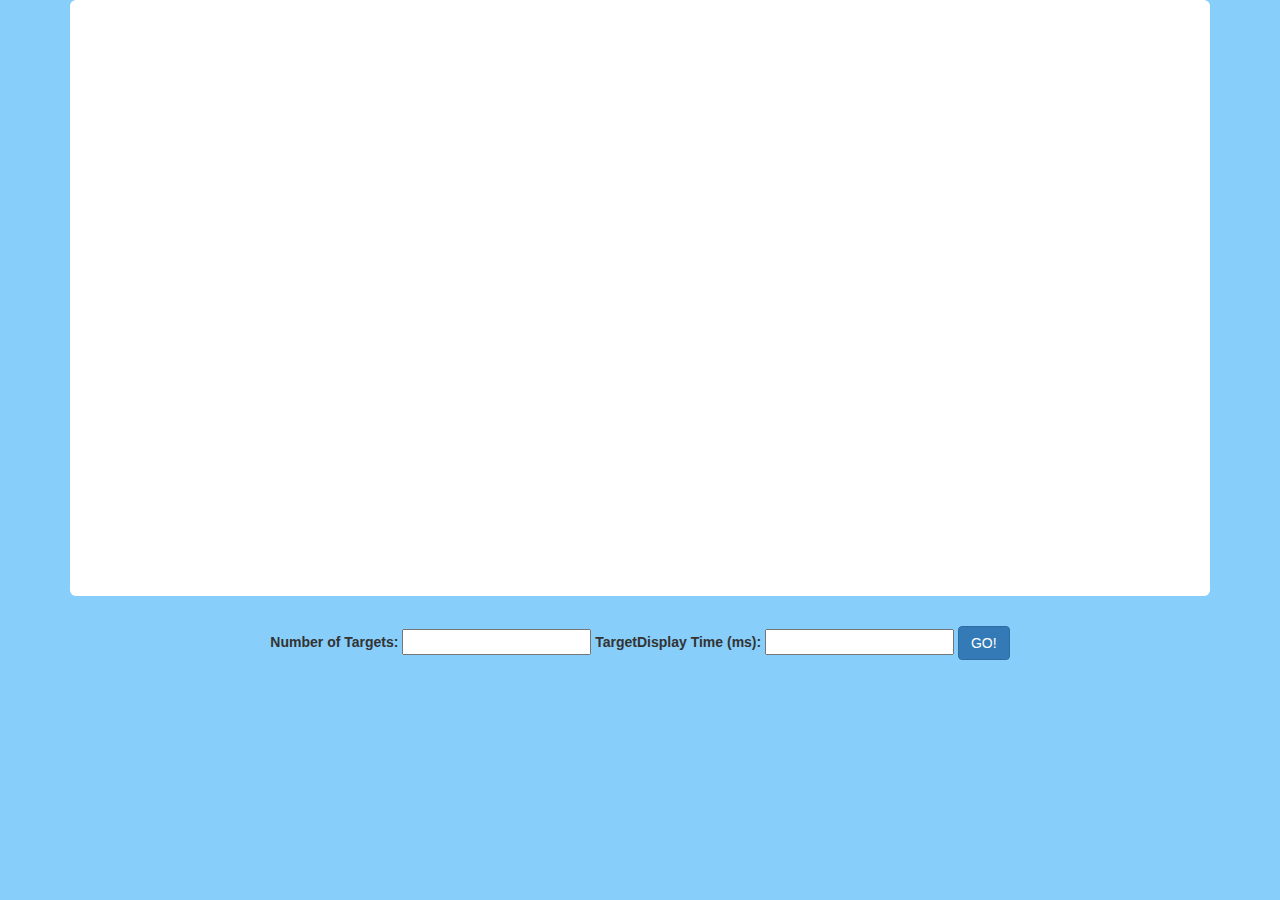
<file: index.html>
<!DOCTYPE html>
<html lang="en">
<head>
    <meta charset="UTF-8">
    <title>Show/Hide Game</title>
    <!-- jQuery -->
    <script src="https://cdnjs.cloudflare.com/ajax/libs/jquery/3.3.1/jquery.js"></script>
    <!-- Latest compiled and minified Bootstrap CSS -->
    <link rel="stylesheet" href="https://maxcdn.bootstrapcdn.com/bootstrap/3.3.7/css/bootstrap.min.css"
          integrity="sha384-BVYiiSIFeK1dGmJRAkycuHAHRg32OmUcww7on3RYdg4Va+PmSTsz/K68vbdEjh4u" crossorigin="anonymous"/>
    <link rel="stylesheet" href="CSS.css"/>
    <script src="JS.js"></script>

</head>

<body>
<div class="container">

    <div class="jumbotron">
        <!-- This table will hold the target(s) -->
        <table>
            <tr>
                <td id="td1"></td>
                <td id="td2"></td>
                <td id="td3"></td>
                <td id="td4"></td>
                <td id="td5"></td>
                <td id="td6"></td>
                <td id="td7"></td>
                <td id="td8"></td>
                <td id="td9"></td>
                <td id="td10"></td>
            </tr>
            <tr>
                <td id="td11"></td>
                <td id="td12"></td>
                <td id="td13"></td>
                <td id="td14"></td>
                <td id="td15"></td>
                <td id="td16"></td>
                <td id="td17"></td>
                <td id="td18"></td>
                <td id="td19"></td>
                <td id="td20"></td>
            </tr>
            <tr>
                <td id="td21"></td>
                <td id="td22"></td>
                <td id="td23"></td>
                <td id="td24"></td>
                <td id="td25"></td>
                <td id="td26"></td>
                <td id="td27"></td>
                <td id="td28"></td>
                <td id="td29"></td>
                <td id="td30"></td>
            </tr>
            <tr>
                <td id="td31"></td>
                <td id="td32"></td>
                <td id="td33"></td>
                <td id="td34"></td>
                <td id="td35"></td>
                <td id="td36"></td>
                <td id="td37"></td>
                <td id="td38"></td>
                <td id="td39"></td>
                <td id="td40"></td>
            </tr>
            <tr>
                <td id="td41"></td>
                <td id="td42"></td>
                <td id="td43"></td>
                <td id="td44"></td>
                <td id="td45"></td>
                <td id="td46"></td>
                <td id="td47"></td>
                <td id="td48"></td>
                <td id="td49"></td>
                <td id="td50"></td>
            </tr>

        </table>
    </div>

    <!-- Setup some basic controls to get number of # targets, display time -->
    <p>
        <label for="numberOfTargets">Number of Targets:</label>
        <input id="numberOfTargets" type= "5"/>

        <label for="displayTime">TargetDisplay Time (ms):</label>
        <input id="displayTime" type="5 sec"/>

        <button class="btn btn-primary" id="goGetIt">GO!</button>
    </p>

    <script>

        <!-- Kick off the game -->
        letsRock();
    </script>
</div>
</body>
</html>
</file>
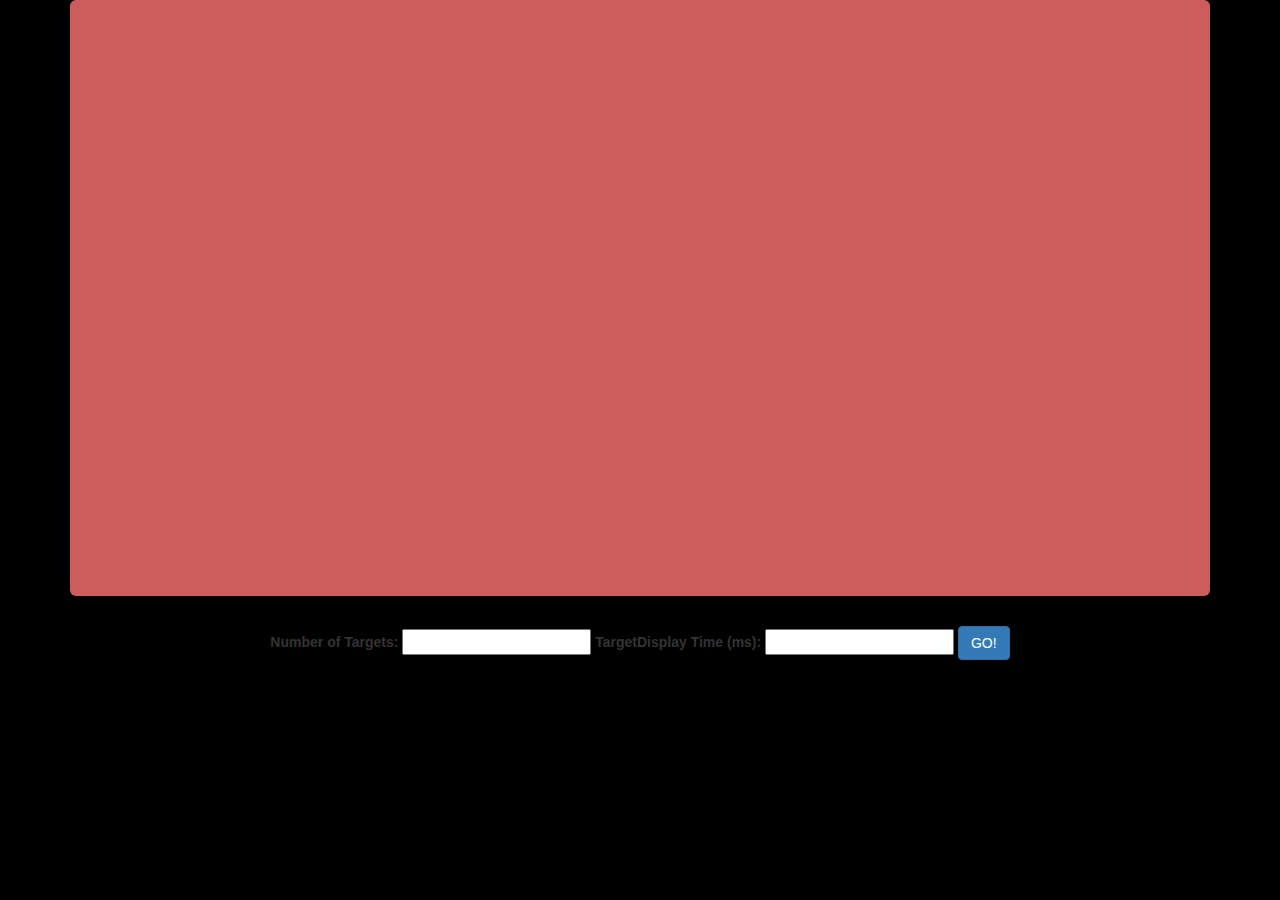
<file: index2.html>
<!DOCTYPE html>
<html lang="en">
<head>
    <meta charset="UTF-8">
    <title>Show/Hide Game</title>
    <!-- jQuery -->
    <script src="https://cdnjs.cloudflare.com/ajax/libs/jquery/3.3.1/jquery.js"></script>
    <!-- Latest compiled and minified Bootstrap CSS -->
    <link rel="stylesheet" href="https://maxcdn.bootstrapcdn.com/bootstrap/3.3.7/css/bootstrap.min.css"
          integrity="sha384-BVYiiSIFeK1dGmJRAkycuHAHRg32OmUcww7on3RYdg4Va+PmSTsz/K68vbdEjh4u" crossorigin="anonymous"/>
    <link rel="stylesheet" href="CSS2.css"/>
    <script src="JS2.js"></script>

</head>

<body>
<div class="container">

    <div class="jumbotron">
        <!-- This table will hold the target(s) -->
        <table>
            <tr>
                <td id="td1"></td>
                <td id="td2"></td>
                <td id="td3"></td>
                <td id="td4"></td>
                <td id="td5"></td>
                <td id="td6"></td>
                <td id="td7"></td>
                <td id="td8"></td>
                <td id="td9"></td>
                <td id="td10"></td>
            </tr>
            <tr>
                <td id="td11"></td>
                <td id="td12"></td>
                <td id="td13"></td>
                <td id="td14"></td>
                <td id="td15"></td>
                <td id="td16"></td>
                <td id="td17"></td>
                <td id="td18"></td>
                <td id="td19"></td>
                <td id="td20"></td>
            </tr>
            <tr>
                <td id="td21"></td>
                <td id="td22"></td>
                <td id="td23"></td>
                <td id="td24"></td>
                <td id="td25"></td>
                <td id="td26"></td>
                <td id="td27"></td>
                <td id="td28"></td>
                <td id="td29"></td>
                <td id="td30"></td>
            </tr>
            <tr>
                <td id="td31"></td>
                <td id="td32"></td>
                <td id="td33"></td>
                <td id="td34"></td>
                <td id="td35"></td>
                <td id="td36"></td>
                <td id="td37"></td>
                <td id="td38"></td>
                <td id="td39"></td>
                <td id="td40"></td>
            </tr>
            <tr>
                <td id="td41"></td>
                <td id="td42"></td>
                <td id="td43"></td>
                <td id="td44"></td>
                <td id="td45"></td>
                <td id="td46"></td>
                <td id="td47"></td>
                <td id="td48"></td>
                <td id="td49"></td>
                <td id="td50"></td>
            </tr>

        </table>
    </div>

    <!-- Setup some basic controls to get number of # targets, display time -->
    <p>
        <label for="numberOfTargets">Number of Targets:</label>
        <input id="numberOfTargets" type= "5"/>

        <label for="displayTime">TargetDisplay Time (ms):</label>
        <input id="displayTime" type="5 sec"/>

        <button class="btn btn-primary" id="goGetIt">GO!</button>
    </p>

    <script>

        <!-- Kick off the game -->
        letsRock();
    </script>
</div>
</body>
</html>
</file>
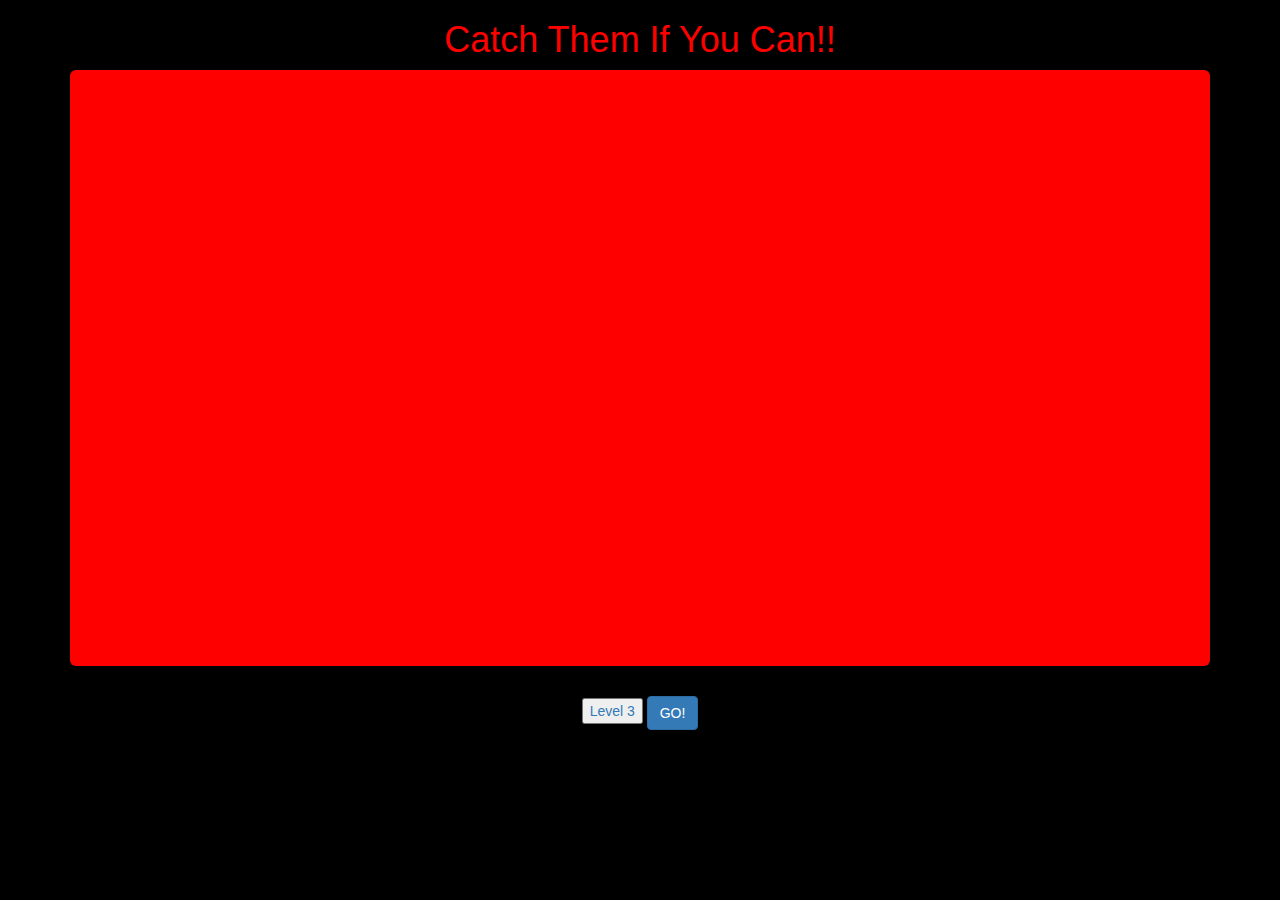
<file: index3.html>
<!DOCTYPE html>
<html lang="en">
<head>
    <meta charset="UTF-8">
    <title>Show/Hide Game</title>
    <!-- jQuery -->
    <script src="https://cdnjs.cloudflare.com/ajax/libs/jquery/3.3.1/jquery.js"></script>
    <!-- Latest compiled and minified Bootstrap CSS -->
    <link rel="stylesheet" href="https://maxcdn.bootstrapcdn.com/bootstrap/3.3.7/css/bootstrap.min.css"
          integrity="sha384-BVYiiSIFeK1dGmJRAkycuHAHRg32OmUcww7on3RYdg4Va+PmSTsz/K68vbdEjh4u" crossorigin="anonymous"/>
    <link rel="stylesheet" href="CSS3.css"/>
    <script src="JS3.js"></script>

</head>
<h1>Catch Them If You Can!!</h1>
<body>
<div class="container">

    <div class="jumbotron">
        <!-- This table will hold the target(s) -->
        <table>
            <tr>
                <td id="td1"></td>
                <td id="td2"></td>
                <td id="td3"></td>
                <td id="td4"></td>
                <td id="td5"></td>
                <td id="td6"></td>
                <td id="td7"></td>
                <td id="td8"></td>
                <td id="td9"></td>
                <td id="td10"></td>
            </tr>
            <tr>
                <td id="td11"></td>
                <td id="td12"></td>
                <td id="td13"></td>
                <td id="td14"></td>
                <td id="td15"></td>
                <td id="td16"></td>
                <td id="td17"></td>
                <td id="td18"></td>
                <td id="td19"></td>
                <td id="td20"></td>
            </tr>
            <tr>
                <td id="td21"></td>
                <td id="td22"></td>
                <td id="td23"></td>
                <td id="td24"></td>
                <td id="td25"></td>
                <td id="td26"></td>
                <td id="td27"></td>
                <td id="td28"></td>
                <td id="td29"></td>
                <td id="td30"></td>
            </tr>
            <tr>
                <td id="td31"></td>
                <td id="td32"></td>
                <td id="td33"></td>
                <td id="td34"></td>
                <td id="td35"></td>
                <td id="td36"></td>
                <td id="td37"></td>
                <td id="td38"></td>
                <td id="td39"></td>
                <td id="td40"></td>
            </tr>
            <tr>
                <td id="td41"></td>
                <td id="td42"></td>
                <td id="td43"></td>
                <td id="td44"></td>
                <td id="td45"></td>
                <td id="td46"></td>
                <td id="td47"></td>
                <td id="td48"></td>
                <td id="td49"></td>
                <td id="td50"></td>
            </tr>

        </table>
    </div>

    <!-- Setup some basic controls to get number of # targets, display time -->
    <p>
        <button><a href="index2.html">Level 3</a></button>
        <button class="btn btn-primary" id="goGetIt">GO!</button>
    </p>

    <script>

        <!-- Kick off the game -->
        playFinalLvl();
    </script>
</div>
</body>
</html>
</file>
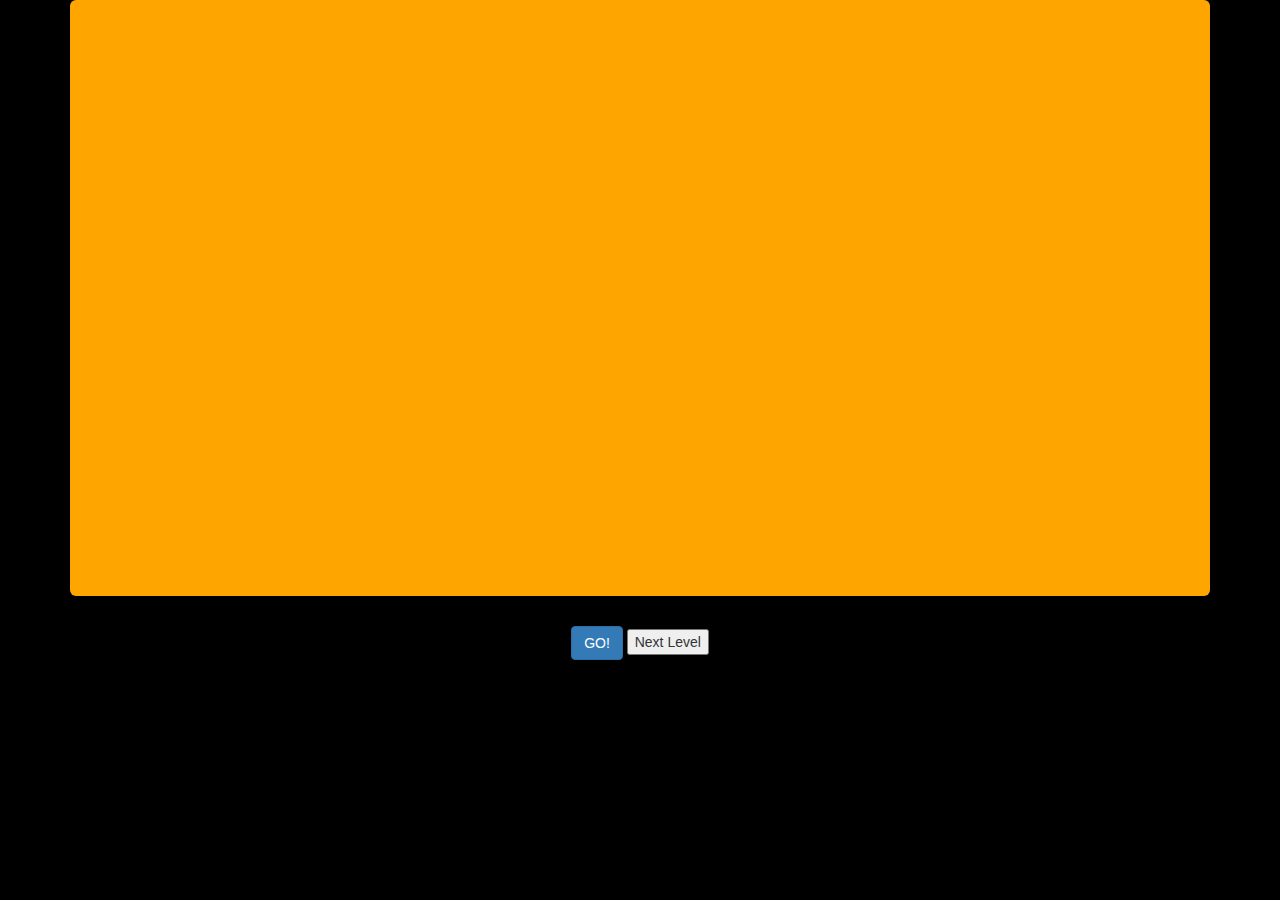
<file: showhide.html>
<!DOCTYPE html>
<html lang="en">
<head>
    <meta charset="UTF-8">
    <title>Show/Hide Game</title>
    <!-- jQuery -->
    <script src="https://cdnjs.cloudflare.com/ajax/libs/jquery/3.3.1/jquery.js"></script>
    <!-- Latest compiled and minified Bootstrap CSS -->
    <link rel="stylesheet" href="https://maxcdn.bootstrapcdn.com/bootstrap/3.3.7/css/bootstrap.min.css"
          integrity="sha384-BVYiiSIFeK1dGmJRAkycuHAHRg32OmUcww7on3RYdg4Va+PmSTsz/K68vbdEjh4u" crossorigin="anonymous"/>
    <link rel="stylesheet" href="showhide.css"/>
    <script src="showhide.js"></script>

</head>

<body>
<div class="container">

    <div class="jumbotron">
        <!-- This table will hold the target(s) -->
        <table>
            <tr>
                <td id="td1"></td>
                <td id="td2"></td>
                <td id="td3"></td>
                <td id="td4"></td>
                <td id="td5"></td>
                <td id="td6"></td>
                <td id="td7"></td>
                <td id="td8"></td>
                <td id="td9"></td>
                <td id="td10"></td>
            </tr>
            <tr>
                <td id="td11"></td>
                <td id="td12"></td>
                <td id="td13"></td>
                <td id="td14"></td>
                <td id="td15"></td>
                <td id="td16"></td>
                <td id="td17"></td>
                <td id="td18"></td>
                <td id="td19"></td>
                <td id="td20"></td>
            </tr>
            <tr>
                <td id="td21"></td>
                <td id="td22"></td>
                <td id="td23"></td>
                <td id="td24"></td>
                <td id="td25"></td>
                <td id="td26"></td>
                <td id="td27"></td>
                <td id="td28"></td>
                <td id="td29"></td>
                <td id="td30"></td>
            </tr>
            <tr>
                <td id="td31"></td>
                <td id="td32"></td>
                <td id="td33"></td>
                <td id="td34"></td>
                <td id="td35"></td>
                <td id="td36"></td>
                <td id="td37"></td>
                <td id="td38"></td>
                <td id="td39"></td>
                <td id="td40"></td>
            </tr>
            <tr>
                <td id="td41"></td>
                <td id="td42"></td>
                <td id="td43"></td>
                <td id="td44"></td>
                <td id="td45"></td>
                <td id="td46"></td>
                <td id="td47"></td>
                <td id="td48"></td>
                <td id="td49"></td>
                <td id="td50"></td>
            </tr>

        </table>
    </div>

        <!-- Setup some basic controls to get number of # targets, display time -->
        <p>


            <button class="btn btn-primary" id="goGetIt">GO!</button>
            <button><link href="index">Next Level </button>
        </p>

        <script>

<!-- Kick off the game -->
            letsRock();
        </script>
    </div>
</body>
</html>
</file>
<file: CSS.css>
table {
    /* Use whatever background image (or images) you like */
    background: url("https://image.mlive.com/home/mlive-media/width620/img/chronicle/news_impact/photo/waves-12142016-5fe282e080118bea.jpg") no-repeat;
    table-layout: fixed;
    -webkit-background-size: cover;
    -moz-background-size: cover;
    -o-background-size: cover;
    background-size: cover;
}

/* Set each td size */
td {
    width: 100px;
    height: 100px;
}
body{
    background-color: lightskyblue;
}
.jumbotron{
    background-color: white;
}
p{
    text-align: center;
}
</file>
<file: CSS2.css>
table {
    /* Use whatever background image (or images) you like */
    background: url("https://food.fnr.sndimg.com/content/dam/images/food/fullset/2010/5/1/0/0039592F3_beer-can-chicken_s4x3.jpg.rend.hgtvcom.616.462.suffix/1382539274625.jpeg") no-repeat;
    table-layout: fixed;
    -webkit-background-size: cover;
    -moz-background-size: cover;
    -o-background-size: cover;
    background-size: cover;
}

/* Set each td size */
td {
    width: 100px;
    height: 100px;
}
p{
    text-align: center;
}
.jumbotron{
    background-color: indianred;
}
body{
    background-color: black;
}
</file>
<file: CSS3.css>
table {
    /* Use whatever background image (or images) you like */
    background: url("http://www.wired.com/images_blogs/underwire/2010/01/march-hare_1000.jpg") no-repeat;
    table-layout: fixed;
    -webkit-background-size: cover;
    -moz-background-size: cover;
    -o-background-size: cover;
    background-size: cover;
}

/* Set each td size */
td {
    width: 100px;
    height: 100px;
}
h1{
    text-align: center;
    color: red;
}
body{
    background-color: black;
}
.jumbotron{
    background-color: red;
}
p{
    text-align: center;
}
</file>
<file: showhide.css>
table {
    /* Use whatever background image (or images) you like */
    background: url("http://lawcochamber.org/wp-content/uploads/2014/07/duck-hunting.jpg") no-repeat;
    table-layout: fixed;
    -webkit-background-size: cover;
    -moz-background-size: cover;
    -o-background-size: cover;
    background-size: cover;
}

/* Set each td size */
td {
    width: 100px;
    height: 100px;
}
body{
    background-color: black;
}
.jumbotron{
    background-color: orange;
}
p{
    text-align: center;
}
</file>
